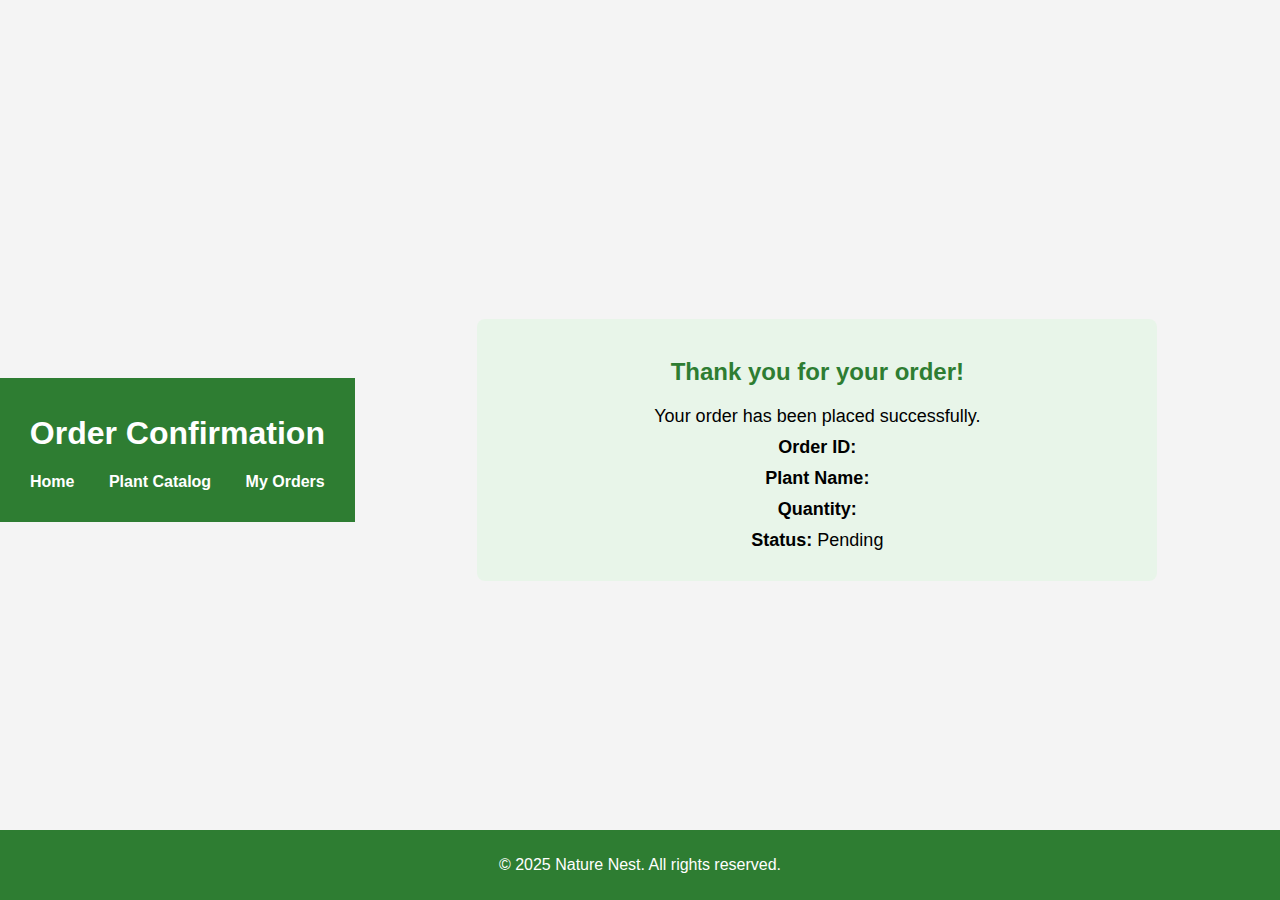
<file: order_confirmation.html>
<!DOCTYPE html>
<html lang="en">
<head>
    <meta charset="UTF-8">
    <meta name="viewport" content="width=device-width, initial-scale=1.0">
    <title>Order Confirmation</title>
    <link rel="stylesheet" href="style.css">
</head>
<body>
    <header>
        <h1>Order Confirmation</h1>
        <nav>
            <ul>
                <li><a href="index.html">Home</a></li>
                <li><a href="plants.html">Plant Catalog</a></li>
                <li><a href="orders.html">My Orders</a></li>
            </ul>
        </nav>
    </header>

    <section class="order-details">
        <h2>Thank you for your order!</h2>
        <p>Your order has been placed successfully.</p>
        <p><strong>Order ID:</strong> <span id="order-id"></span></p>
        <p><strong>Plant Name:</strong> <span id="plant-name"></span></p>
        <p><strong>Quantity:</strong> <span id="order-quantity"></span></p>
        <p><strong>Status:</strong> Pending</p>
    </section>

    <footer>
        <p>&copy; 2025 Nature Nest. All rights reserved.</p>
    </footer>

    <script src="order-confirmation.js"></script>
</body>
</html>
</file>
<file: style.css>
body {
    font-family: Arial, sans-serif;
    margin: 0;
    padding: 0;
    background-color: #f4f4f4;
}

header {
    background: #2e7d32;
    color: white;
    padding: 15px;
    text-align: center;
}

nav ul {
    list-style: none;
    padding: 0;
}

nav ul li {
    display: inline;
    margin: 0 15px;
}

nav ul li a {
    color: white;
    text-decoration: none;
    font-weight: bold;
}

.hero {
    text-align: center;
    padding: 50px;
    background: #a5d6a7;
}

.hero .btn {
    background: #2e7d32;
    color: white;
    padding: 10px 20px;
    text-decoration: none;
    border-radius: 5px;
}

footer {
    background: #2e7d32;
    color: white;
    text-align: center;
    padding: 10px;
    position: absolute;
    bottom: 0;
    width: 100%;
}

.order-details {
    text-align: center;
    margin: 50px auto;
    padding: 20px;
    background: #e8f5e9;
    border-radius: 8px;
    width: 50%;
}

.order-details p {
    font-size: 18px;
    margin: 10px 0;
}
/* General styling */
body {
    font-family: Arial, sans-serif;
    margin: 0;
    padding: 0;
    background-color: #f4f4f4;
    display: flex;
    justify-content: center;
    align-items: center;
    height: 100vh;
}

/* Payment container */
.payment-container {
    background: white;
    padding: 20px;
    border-radius: 8px;
    box-shadow: 0 4px 8px rgba(0, 0, 0, 0.2);
    text-align: center;
    width: 300px;
}

h2 {
    color: #2e7d32;
    margin-bottom: 20px;
}

/* Dropdown styling */
select {
    width: 100%;
    padding: 10px;
    margin-bottom: 15px;
    border: 1px solid #ccc;
    border-radius: 5px;
    font-size: 16px;
}

/* Payment button */
button {
    background: #2e7d32;
    color: white;
    border: none;
    padding: 10px 15px;
    font-size: 16px;
    cursor: pointer;
    border-radius: 5px;
    width: 100%;
    transition: background 0.3s ease;
}

button:hover {
    background: #1b5e20;
}

/* Payment status message */
#payment-status {
    margin-top: 15px;
    font-weight: bold;
    color: #d32f2f;
}
/* Plant Catalog Styling */
#catalog {
    text-align: center;
    padding: 20px;
}

#plant-list {
    display: flex;
    flex-wrap: wrap;
    justify-content: center;
    gap: 20px;
}

.plant-item {
    background: white;
    padding: 15px;
    border-radius: 8px;
    box-shadow: 0 4px 8px rgba(0, 0, 0, 0.2);
    width: 200px;
    text-align: center;
}

.plant-item img {
    border-radius: 5px;
}

button {
    background: #2e7d32;
    color: white;
    padding: 8px;
    border: none;
    cursor: pointer;
    border-radius: 5px;
}

button:hover {
    background: #1b5e20;
}
</file>
